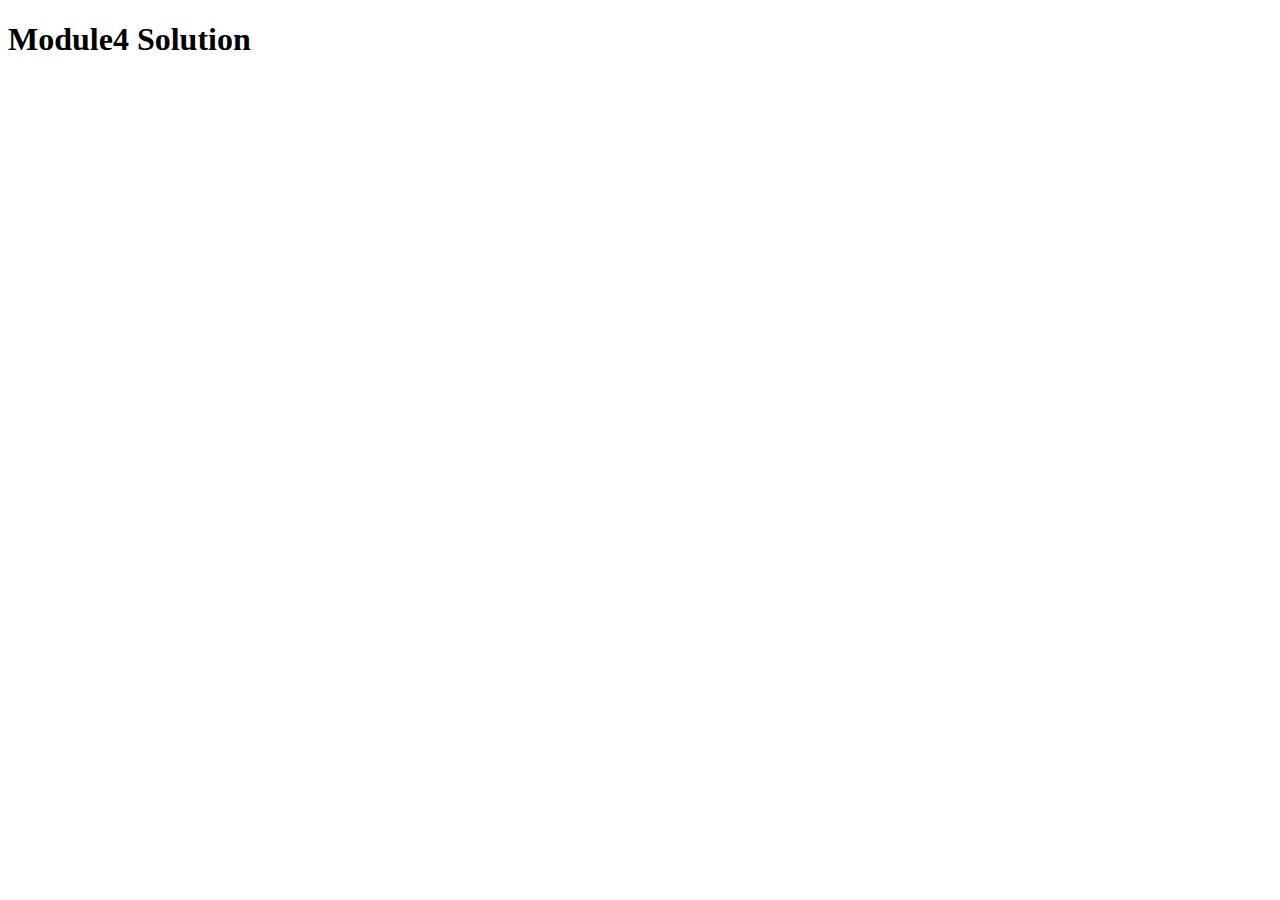
<file: module_4_solution/index.html>
<!DOCTYPE html>
<html>
<head>
	<meta charst="utf-8">
	<title>Module4 Solution</title>
	<script>
		var names = [];
    </script>
	<script src="SpeakHello.js"></script>
	<script src="SpeakGoodBye.js"></script>
	<script src="script.js"></script>
</head>
<body>
	<h1>Module4 Solution</h1>
</body>
</html>
</file>
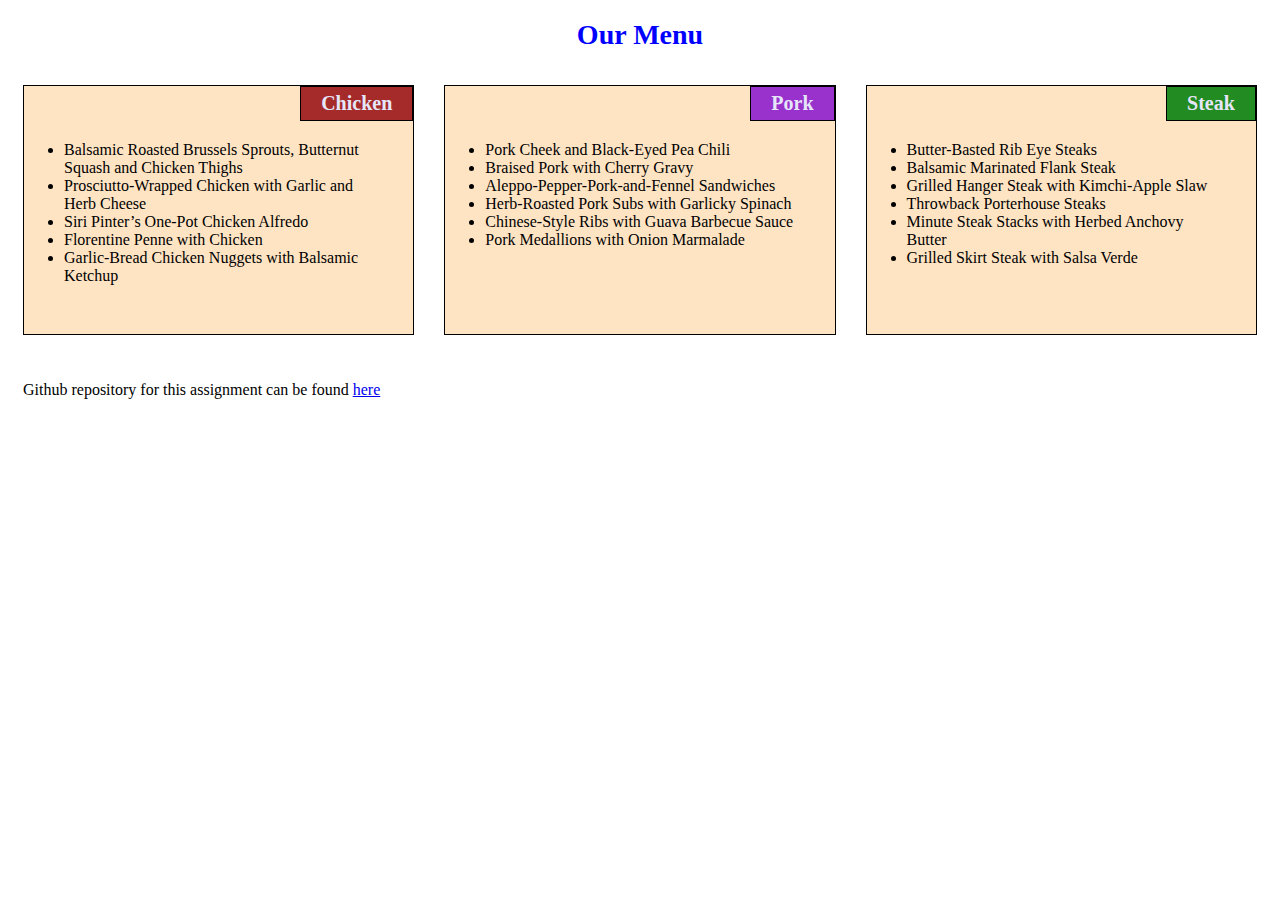
<file: Module_2_solution/Module_2.html>
<!DOCTYPE html>
<html>

<head>
    <meta charset="utf-8" />
    <title>Module2 Assignment</title>
    <meta name="viewport" content="width=device-width, initial-scale=1">
    <link rel="stylesheet" href="css/style.css">
</head>

<body>
    <h1>Our Menu</h1>

    <div class="col-lg-4 col-md-6 col-sm-12">
       <section>
            <h2 id="chicken">Chicken</h2>
            <ul>
                <li>Balsamic Roasted Brussels Sprouts, Butternut Squash and Chicken Thighs</li>
                <li>Prosciutto-Wrapped Chicken with Garlic and Herb Cheese</li>
                <li>Siri Pinter’s One-Pot Chicken Alfredo</li>
                <li>Florentine Penne with Chicken</li>
                <li>Garlic-Bread Chicken Nuggets with Balsamic Ketchup</li>
            </ul>
        </section>
    </div>

    <div class="col-lg-4 col-md-6 col-sm-12">
       <section>
            <h2 id="pork">Pork</h2>
            <ul>
                <li>Pork Cheek and Black-Eyed Pea Chili</li>
                <li>Braised Pork with Cherry Gravy</li>
                <li>Aleppo-Pepper-Pork-and-Fennel Sandwiches</li>
                <li>Herb-Roasted Pork Subs with Garlicky Spinach</li>
                <li>Chinese-Style Ribs with Guava Barbecue Sauce</li>
                <li>Pork Medallions with Onion Marmalade</li>
            </ul>
        </section>
    </div>

    <div class="col-lg-4 col-md-12 col-sm-12">
        <section>
            <h2 id="steak">Steak</h2>
            <ul>
                <li>Butter-Basted Rib Eye Steaks</li>
                <li>Balsamic Marinated Flank Steak</li>
                <li>Grilled Hanger Steak with Kimchi-Apple Slaw</li>
                <li>Throwback Porterhouse Steaks</li>
                <li>Minute Steak Stacks with Herbed Anchovy Butter</li>
                <li>Grilled Skirt Steak with Salsa Verde</li>
            </ul>
        </section>
    </div>
    <div class="col-lg-12 col-md-12 col-sm-12">
        <p>Github repository for this assignment can be found
            <a href="https://github.com/Haozhen-Shu/Coursera_Web_Development" target="_blank">here</a>
        </p>
    </div>
</body>

</html>
</file>
<file: Module_2_solution/css/style.css>
* {
    box-sizing: border-box;
    font-family: Cambria, Cochin, Georgia, Times, 'Times New Roman', serif;
}

h1 {
    color: blue;
    font-size: 175%;
    text-align: center;
}

section {
    border: 1px solid black;    
    background-color: bisque;
    height: 250px;
    overflow: auto;
}

h2 {
    float: right;
    border:1px solid black;
    color: lavender;
    font-size: 125%;
    padding: 5px 20px 5px 20px;
    margin-top: 0;
    margin-bottom: 20px;
}

ul {
    clear: right;
    width: 90%;
}

#chicken {
    background-color: brown;
}

#pork {
    background-color: darkorchid;
}

#steak {
    background-color: forestgreen;
}


/********** Desktop version **********/
@media (min-width: 992px) {
    .col-lg-1, .col-lg-2, .col-lg-3, .col-lg-4, .col-lg-5, .col-lg-6, .col-lg-7, .col-lg-8, .col-lg-9, .col-lg-10, .col-lg-11, .col-lg-12 {
      float: left;
      padding: 15px;
    }
    .col-lg-1 {
      width: 8.33%;
    }
    .col-lg-2 {
      width: 16.66%;
    }
    .col-lg-3 {
      width: 25%;
    }
    .col-lg-4 {
      width: 33.33%;
    }
    .col-lg-5 {
      width: 41.66%;
    }
    .col-lg-6 {
      width: 50%;
    }
    .col-lg-7 {
      width: 58.33%;
    }
    .col-lg-8 {
      width: 66.66%;
    }
    .col-lg-9 {
      width: 75%;
    }
    .col-lg-10 {
      width: 83.33%;
    }
    .col-lg-11 {
      width: 91.66%;
    }
    .col-lg-12 {
      width: 100%;
    }
  }

  /********** Tablet version **********/
  @media (min-width: 768px) and (max-width: 991px) {
    .col-md-1, .col-md-2, .col-md-3, .col-md-4, .col-md-5, .col-md-6, .col-md-7, .col-md-8, .col-md-9, .col-md-10, .col-md-11, .col-md-12 {
      float: left;
      padding: 15px;
    }
    .col-md-1 {
      width: 8.33%;
    }
    .col-md-2 {
      width: 16.66%;
    }
    .col-md-3 {
      width: 25%;
    }
    .col-md-4 {
      width: 33.33%;
    }
    .col-md-5 {
      width: 41.66%;
    }
    .col-md-6 {
      width: 50%;
    }
    .col-md-7 {
      width: 58.33%;
    }
    .col-md-8 {
      width: 66.66%;
    }
    .col-md-9 {
      width: 75%;
    }
    .col-md-10 {
      width: 83.33%;
    }
    .col-md-11 {
      width: 91.66%;
    }
    .col-md-12 {
      width: 100%;
    }
  }

  /********** Mobile version **********/
  @media (max-width: 767px) {
    .col-sm-1, .col-sm-2, .col-sm-3, .col-sm-4, .col-sm-5, .col-sm-6, .col-sm-7, .col-sm-8, .col-sm-9, .col-sm-10, .col-sm-11, .col-sm-12 {
      float: left;
      padding: 15px;
    }
    .col-sm-1 {
      width: 8.33%;
    }
    .col-sm-2 {
      width: 16.66%;
    }
    .col-sm-3 {
      width: 25%;
    }
    .col-sm-4 {
      width: 33.33%;
    }
    .col-sm-5 {
      width: 41.66%;
    }
    .col-sm-6 {
      width: 50%;
    }
    .col-sm-7 {
      width: 58.33%;
    }
    .col-sm-8 {
      width: 66.66%;
    }
    .col-sm-9 {
      width: 75%;
    }
    .col-sm-10 {
      width: 83.33%;
    }
    .col-sm-11 {
      width: 91.66%;
    }
    .col-sm-12 {
      width: 100%;
    }
  }
</file>
